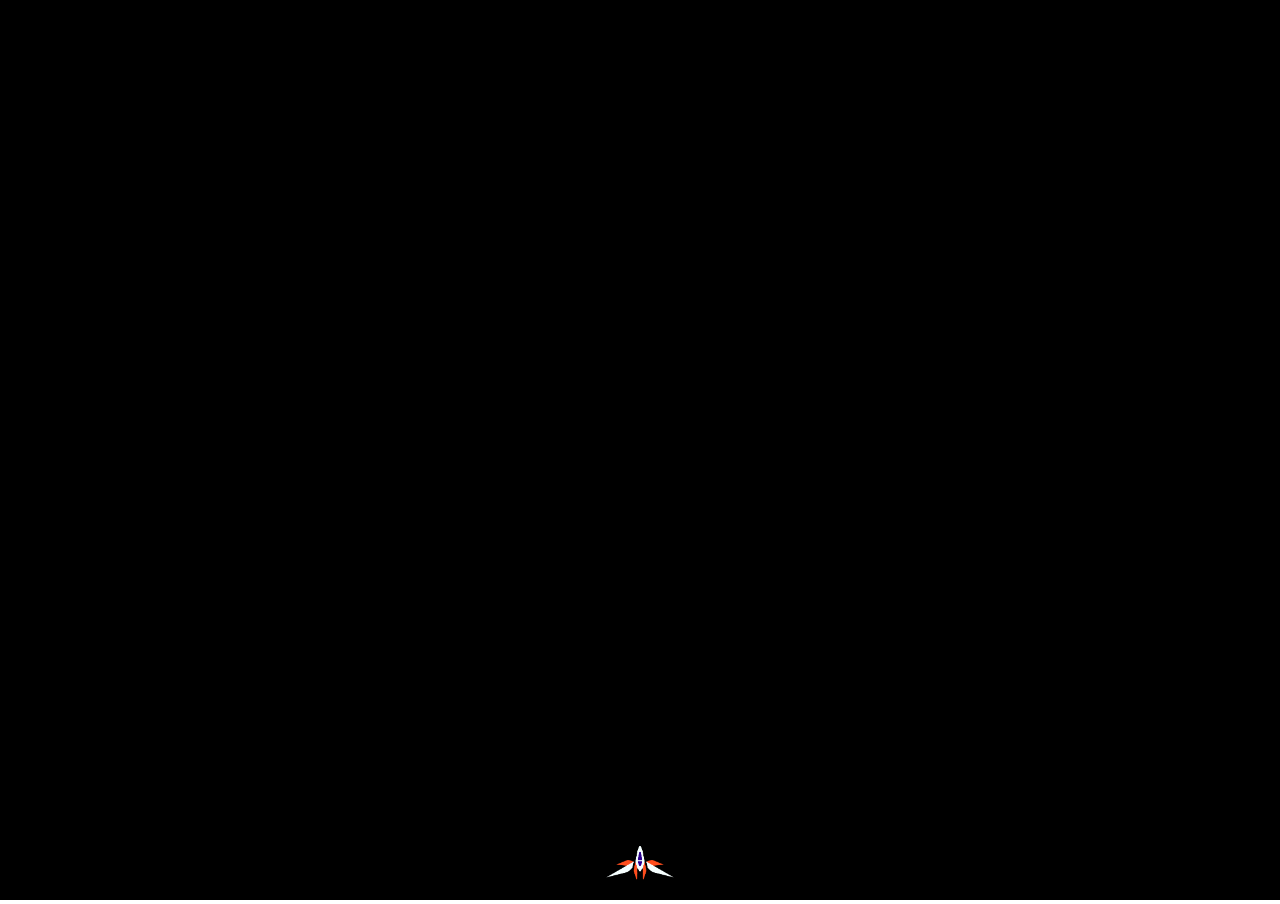
<file: index.html>
<!DOCTYPE html>
<html lang="ko">
<head>
  <meta charset="utf-8">
  <title>Space Invader</title>
</head>
<style>
    body {
        margin: 0;
    }

</style>
<canvas></canvas>
<script src="./index.js"></script>
</file>
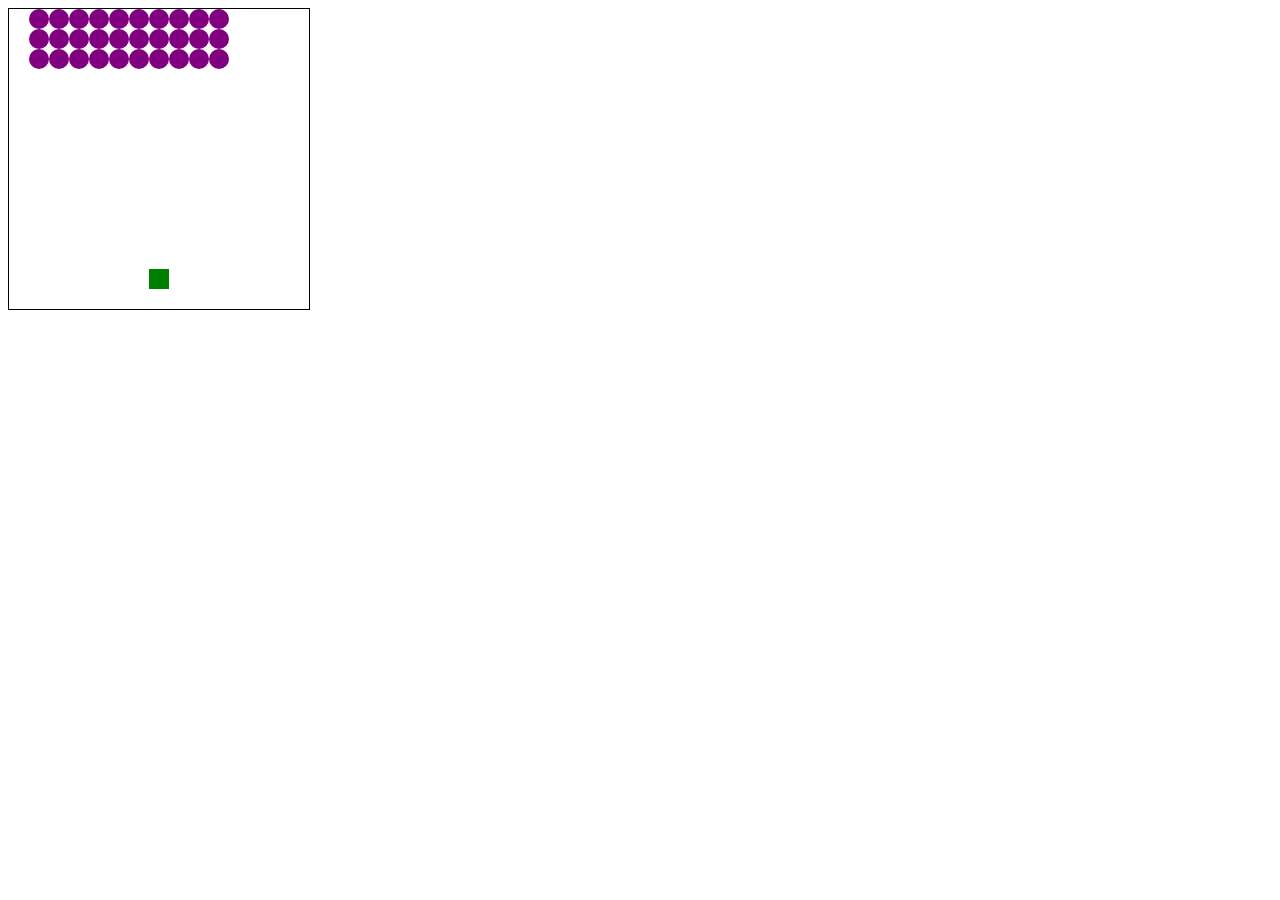
<file: kuch/index.html>
<!DOCTYPE html>
<html lang="ko">
<head>
    <meta charset="UTF-8">
    <title>Space Invader_kush</title>
    <link rel="stylesheet" href="style.css">
</head>
<body>
    <div class="grid">  </div>
    <script src="app_real.js"></script>
</body>
</html>
</file>
<file: kuch/style.css>
.grid{
    width:300px;
    height:300px;
    border: solid black 1px;
    display: flex;
    flex-wrap: wrap;
}

.grid div{
    width:20px;
    height:20px;
    
}

.invader{
    background-color: purple;
    border-radius: 10px;
}

.shooter{
    background-color: green;
}

.laser{
    background-color: orange;
}

.boom{
    background-color: red ;
}
</file>
